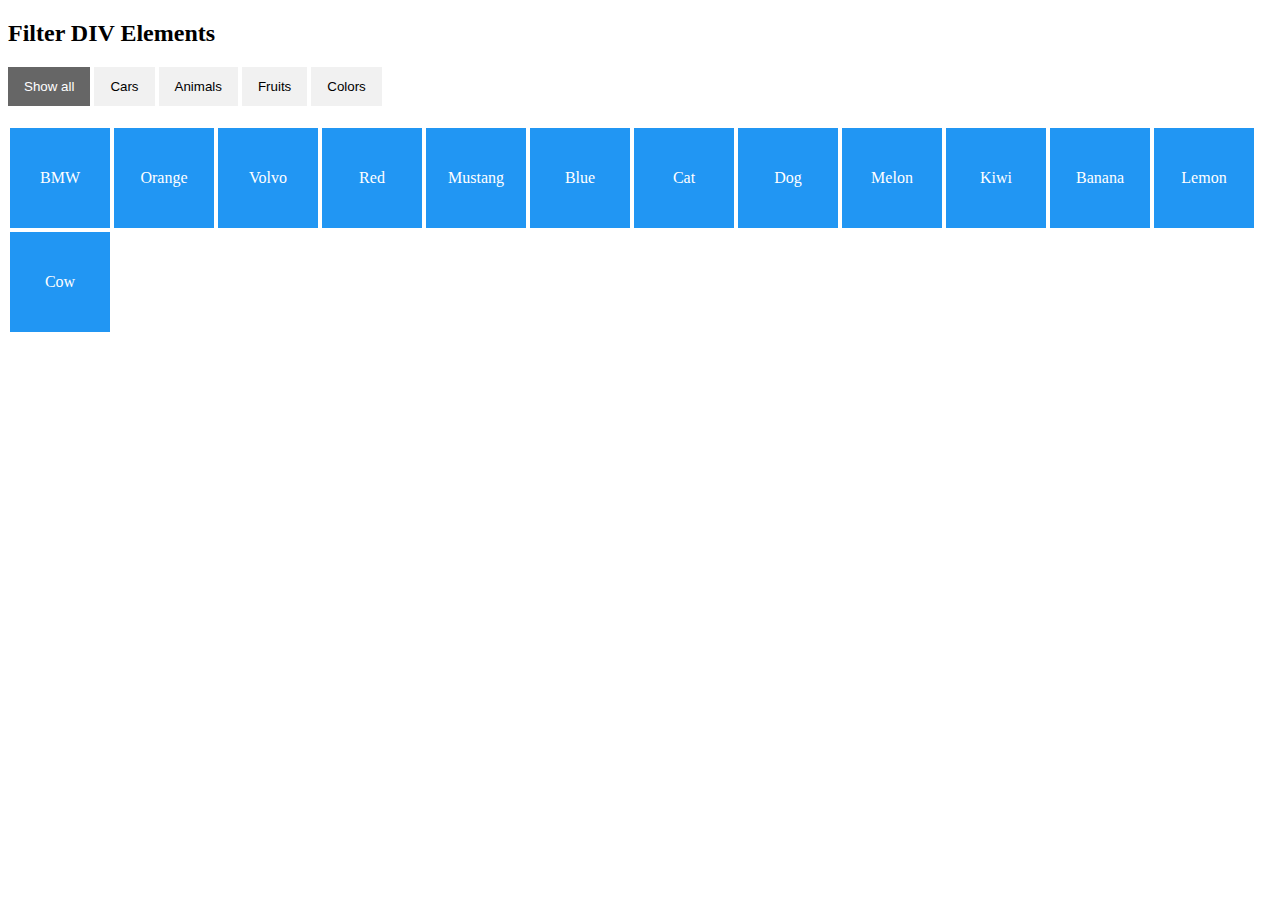
<file: tag_filter.html>
<!DOCTYPE html>
<html>
<style>
.filterDiv {
  float: left;
  background-color: #2196F3;
  color: #ffffff;
  width: 100px;
  line-height: 100px;
  text-align: center;
  margin: 2px;
  display: none;
}

.show {
  display: block;
}

.container {
  margin-top: 20px;
  overflow: hidden;
}

/* Style the buttons */
.btn {
  border: none;
  outline: none;
  padding: 12px 16px;
  background-color: #f1f1f1;
  cursor: pointer;
}

.btn:hover {
  background-color: #ddd;
}

.btn.active {
  background-color: #666;
  color: white;
}
</style>
<body>

<h2>Filter DIV Elements</h2>

<div id="myBtnContainer">
  <button class="btn active" onclick="filterSelection('all')"> Show all</button>
  <button class="btn" onclick="filterSelection('cars')"> Cars</button>
  <button class="btn" onclick="filterSelection('animals')"> Animals</button>
  <button class="btn" onclick="filterSelection('fruits')"> Fruits</button>
  <button class="btn" onclick="filterSelection('colors')"> Colors</button>
</div>

<div class="container">
  <div class="filterDiv cars">BMW</div>
  <div class="filterDiv colors fruits">Orange</div>
  <div class="filterDiv cars">Volvo</div>
  <div class="filterDiv colors">Red</div>
  <div class="filterDiv cars animals">Mustang</div>
  <div class="filterDiv colors">Blue</div>
  <div class="filterDiv animals">Cat</div>
  <div class="filterDiv animals">Dog</div>
  <div class="filterDiv fruits">Melon</div>
  <div class="filterDiv fruits animals">Kiwi</div>
  <div class="filterDiv fruits">Banana</div>
  <div class="filterDiv fruits">Lemon</div>
  <div class="filterDiv animals">Cow</div>
</div>

<script>
filterSelection("all")
function filterSelection(c) {
  var x, i;
  x = document.getElementsByClassName("filterDiv");
  if (c == "all") c = "";
  for (i = 0; i < x.length; i++) {
    w3RemoveClass(x[i], "show");
    if (x[i].className.indexOf(c) > -1) w3AddClass(x[i], "show");
  }
}

function w3AddClass(element, name) {
  var i, arr1, arr2;
  arr1 = element.className.split(" ");
  arr2 = name.split(" ");
  for (i = 0; i < arr2.length; i++) {
    if (arr1.indexOf(arr2[i]) == -1) {element.className += " " + arr2[i];}
  }
}

function w3RemoveClass(element, name) {
  var i, arr1, arr2;
  arr1 = element.className.split(" ");
  arr2 = name.split(" ");
  for (i = 0; i < arr2.length; i++) {
    while (arr1.indexOf(arr2[i]) > -1) {
      arr1.splice(arr1.indexOf(arr2[i]), 1);     
    }
  }
  element.className = arr1.join(" ");
}

// Add active class to the current button (highlight it)
var btnContainer = document.getElementById("myBtnContainer");
var btns = btnContainer.getElementsByClassName("btn");
for (var i = 0; i < btns.length; i++) {
  btns[i].addEventListener("click", function(){
    var current = document.getElementsByClassName("active");
    current[0].className = current[0].className.replace(" active", "");
    this.className += " active";
  });
}
</script>

</body>
</html>
</file>
